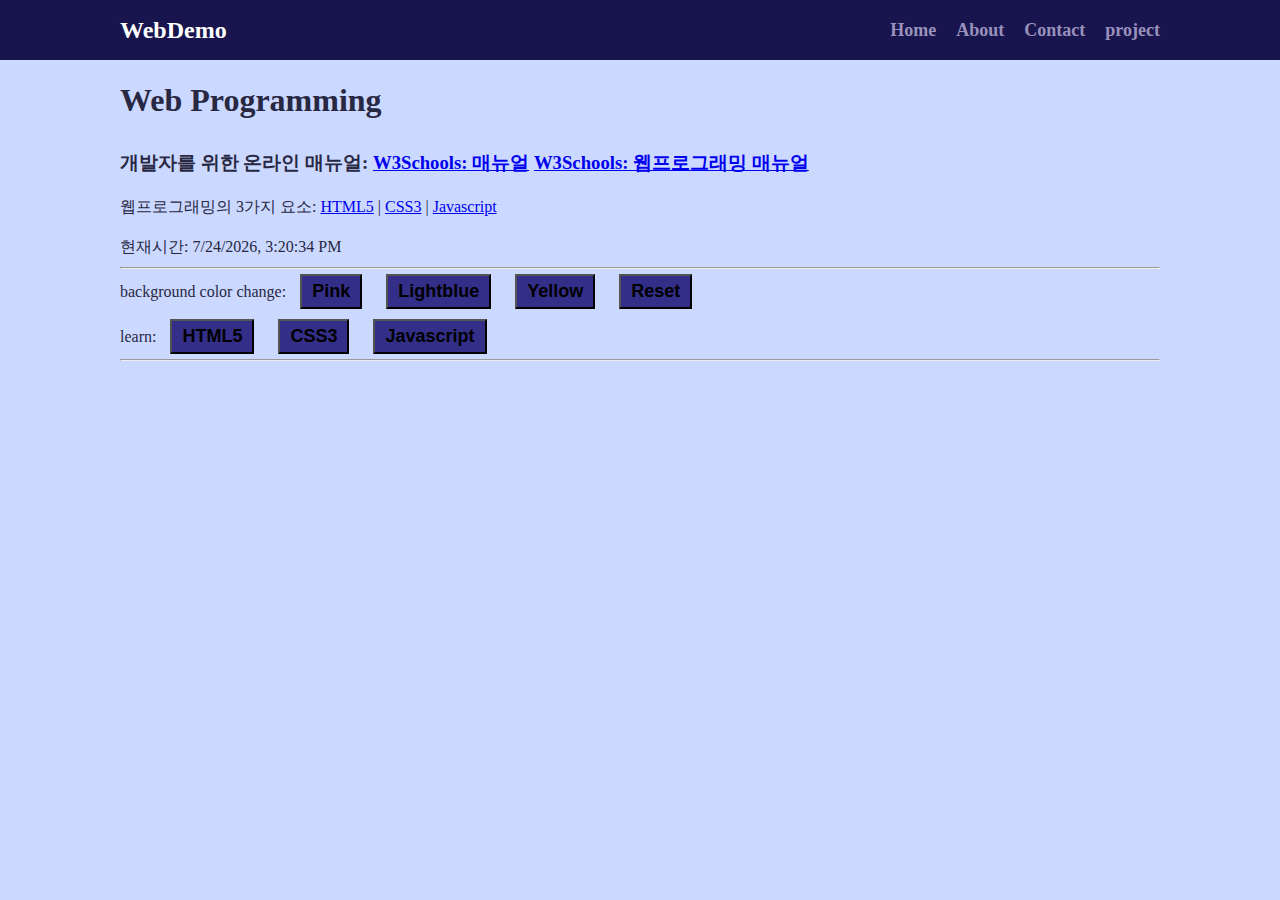
<file: index.html>
<!DOCTYPE html>
<html lang="en">
  <head>
    <meta charset="UTF-8" />
    <meta http-equiv="X-UA-Compatible" content="IE=edge" />
    <meta name="viewport" content="width=device-width, initial-scale=1.0" />
    <title>암호프로그래밍 데모/Home</title>
    <link rel="stylesheet" href="style.css" />
  </head>
  <body>
    <!--메뉴-->
    <nav class="navbar">
      <div class="container">
        <div class="logo">WebDemo</div>

        <ul class="nav">
          <li>
            <a href="index.html">Home</a>
          </li>
          <li>
            <a href="about.html">About</a>
          </li>
          <li>
            <a href="contact.html">Contact</a>
          </li>
          <li>
            <a href="project.html">project</a>
          </li>
        </ul>
      </div>
    </nav>

    <!--main section-->
    <section class="main">
      <div class="container">
        <h1>Web Programming</h1>

        <h3>
          개발자를 위한 온라인 매뉴얼:
          <a href="https://www.w3schools.com/">W3Schools: 매뉴얼</a>
          <a href="https://www.w3schools.com/"
            >W3Schools: 웹프로그래밍 매뉴얼</a
          >
        </h3>

        <p>
          웹프로그래밍의 3가지 요소:
          <a href="https://www.w3schools.com/html/default.asp">HTML5</a> |
          <a href="https://www.w3schools.com/css/default.asp">CSS3</a> |
          <a href="https://www.w3schools.com/js/default.asp">Javascript</a>
        </p>

        <p>현재시간: <span id="time"></span></p>
        <hr />
        <p>
          background color change:
          <button onclick="pink()">Pink</button>
          <button onclick="lightblue()">Lightblue</button>
          <button onclick="yellow()">Yellow</button>
          <button onclick="reset()">Reset</button>
        </p>
        <p>
          learn:
          <button onmouseover="showhtml()" onmouseout="hide()">HTML5</button>
          <button onmouseover="showcss()" onmouseout="hide()">CSS3</button>
          <button onmouseover="showjs()" onmouseout="hide()">Javascript</button>
        </p>
        <hr />
        <br />
        <div>
          <img id="fig" height="200px" />
          <p id="desc"></p>
        </div>
      </div>
    </section>

    <script src="main.js"></script>
  </body>
</html>
</file>
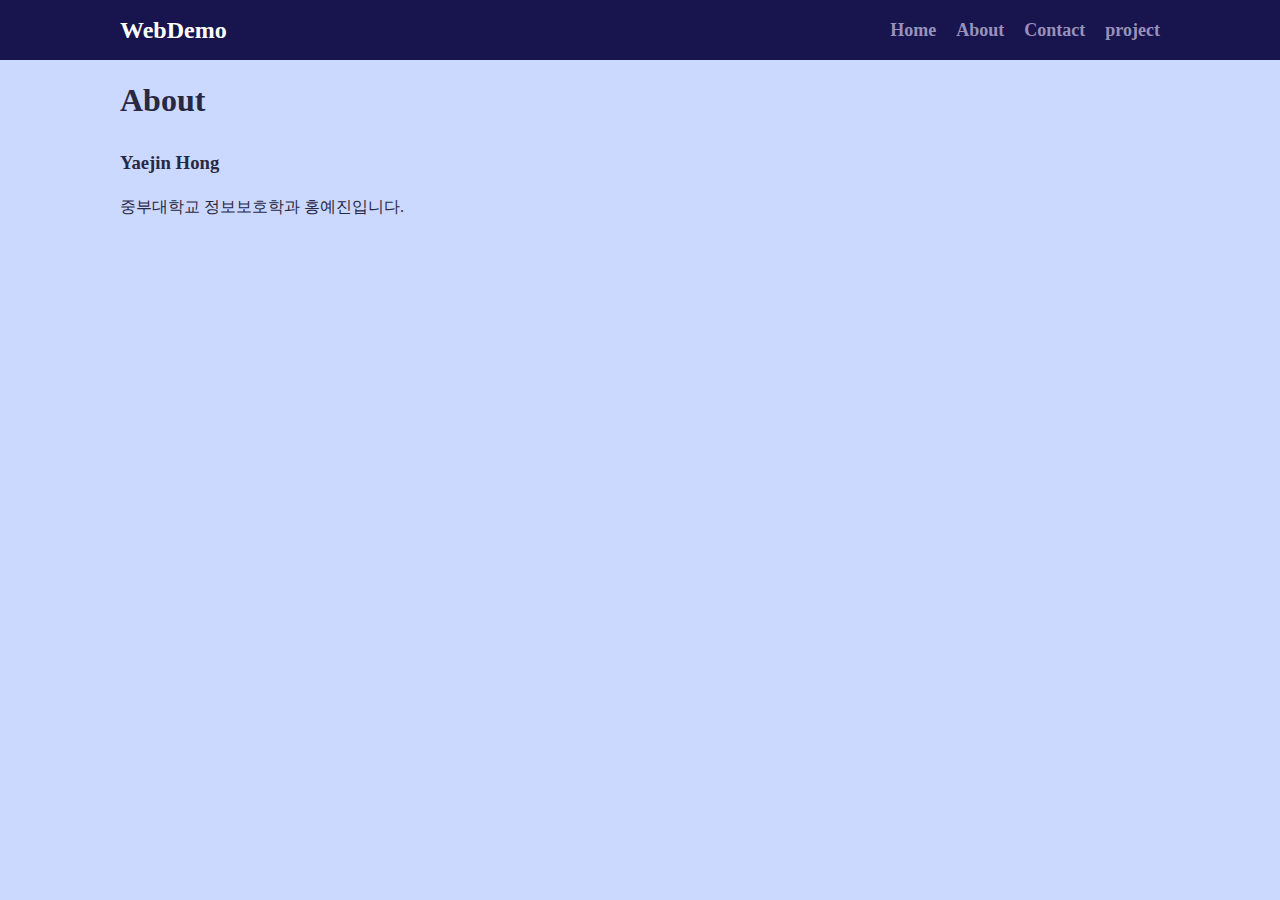
<file: about.html>
<!DOCTYPE html>
<html lang="en">
  <head>
    <meta charset="UTF-8" />
    <meta http-equiv="X-UA-Compatible" content="IE=edge" />
    <meta name="viewport" content="width=device-width, initial-scale=1.0" />
    <title>암호프로그래밍데모/about</title>
    <link rel="stylesheet" href="style.css" />
  </head>
  <body>
    <!--메뉴-->
    <nav class="navbar">
      <div class="container">
        <div class="logo">WebDemo</div>

        <ul class="nav">
          <li>
            <a href="index.html">Home</a>
          </li>
          <li>
            <a href="about.html">About</a>
          </li>
          <li>
            <a href="contact.html">Contact</a>
          </li>
          <li>
            <a href="project.html">project</a>
          </li>
        </ul>
      </div>
    </nav>

    <!--메인 섹션-->
    <section class="main">
      <div class="container">
        <h1>About</h1>

        <h3>Yaejin Hong</h3>

        <p>중부대학교 정보보호학과 홍예진입니다.</p>
      </div>
    </section>

    <script src="main.js"></script>
  </body>
</html>
</file>
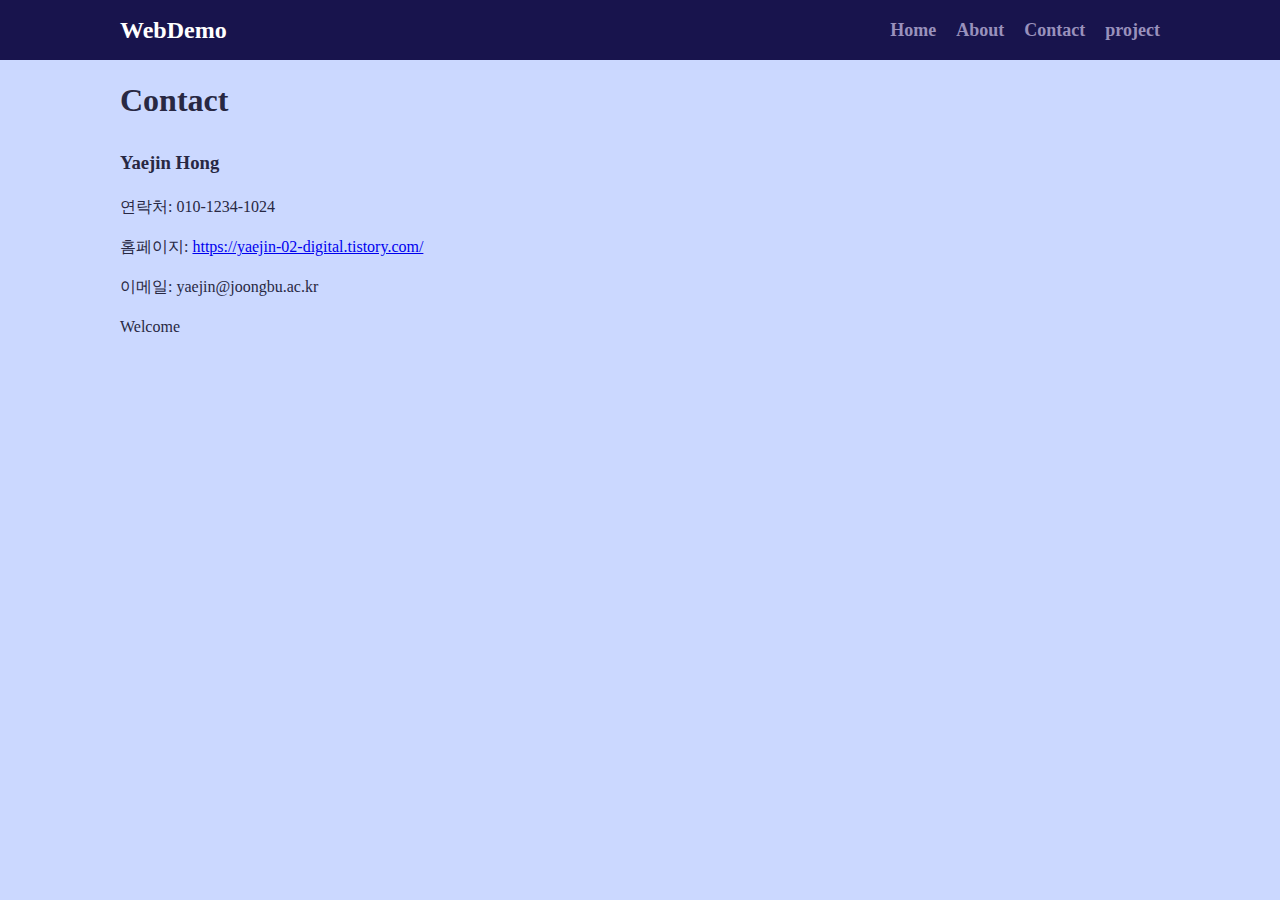
<file: contact.html>
<!DOCTYPE html>
<html lang="en">
  <head>
    <meta charset="UTF-8" />
    <meta http-equiv="X-UA-Compatible" content="IE=edge" />
    <meta name="viewport" content="width=device-width, initial-scale=1.0" />
    <title>암호프로그래밍데모/contact</title>
    <link rel="stylesheet" href="style.css" />
  </head>
  <body>
    <!--메뉴-->
    <nav class="navbar">
      <div class="container">
        <div class="logo">WebDemo</div>

        <ul class="nav">
          <li>
            <a href="index.html">Home</a>
          </li>
          <li>
            <a href="about.html">About</a>
          </li>
          <li>
            <a href="contact.html">Contact</a>
          </li>
          <li>
            <a href="project.html">project</a>
          </li>
        </ul>
      </div>
    </nav>

    <!--메인 섹션-->
    <section class="main">
      <div class="container">
        <h1>Contact</h1>

        <h3>Yaejin Hong</h3>

        <p>
          연락처: 010-1234-1024 <br />
          홈페이지:
          <a href="https://yaejin-02-digital.tistory.com/"
            >https://yaejin-02-digital.tistory.com/</a
          >
          <br />
          이메일: yaejin@joongbu.ac.kr <br />
          Welcome
        </p>
      </div>
    </section>

    <script src="main.js"></script>
  </body>
</html>
</file>
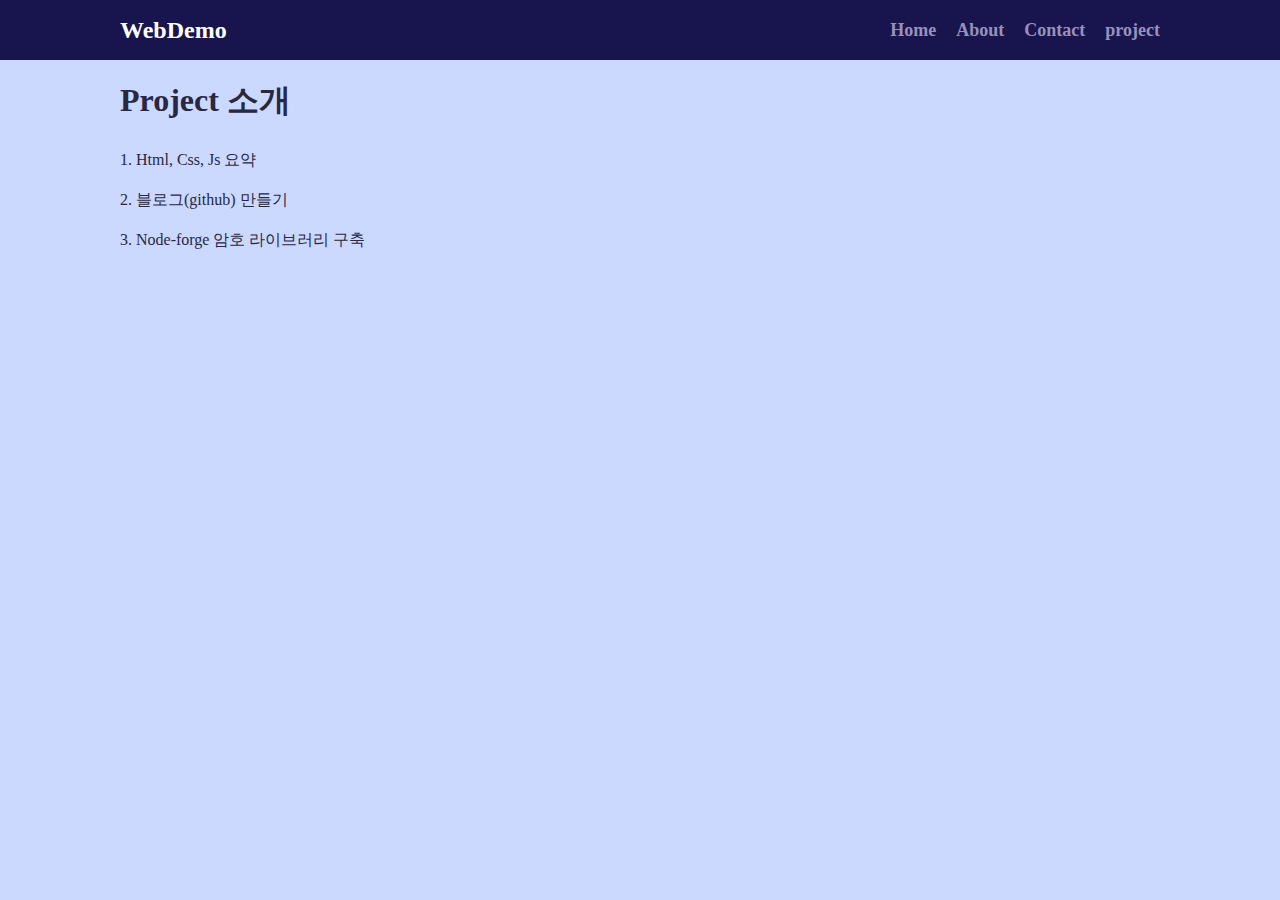
<file: project.html>
<!DOCTYPE html>
<html lang="en">
  <head>
    <meta charset="UTF-8" />
    <meta http-equiv="X-UA-Compatible" content="IE=edge" />
    <meta name="viewport" content="width=device-width, initial-scale=1.0" />
    <title>암호프로그래밍데모/project</title>
    <link rel="stylesheet" href="style.css" />
  </head>
  <body>
    <!--메뉴-->
    <nav class="navbar">
      <div class="container">
        <div class="logo">WebDemo</div>

        <ul class="nav">
          <li>
            <a href="index.html">Home</a>
          </li>
          <li>
            <a href="about.html">About</a>
          </li>
          <li>
            <a href="contact.html">Contact</a>
          </li>
          <li>
            <a href="project.html">project</a>
          </li>
        </ul>
      </div>
    </nav>

    <!--메인 섹션-->
    <section class="main">
      <div class="container">
        <h1>Project 소개</h1>

        <p>
          1. Html, Css, Js 요약 <br />
          2. 블로그(github) 만들기 <br />
          3. Node-forge 암호 라이브러리 구축 <br />
        </p>
      </div>
    </section>

    <script src="main.js"></script>
  </body>
</html>
</file>
<file: style.css>
* {
  box-sizing: border-box;
  padding: 0;
  margin: 0;
}

body {
  font-size: 16px;
  line-height: 1.5;
  color: #94a1ff;
  background: rgb(203, 216, 255);
}
ul {
  list-style-type: none;
}

.container {
  max-width: 1100px;
  margin: 0 auto;
  padding: 0 30px;
}

.main {
  color: rgb(40, 40, 67);
  line-height: 2.5;
}

.navbar {
  background-color: rgb(24, 20, 77);
  color: #fff;
  height: 60px;
}

.navbar .container {
  display: flex;
  flex-direction: row;
  justify-content: space-between;
  align-items: center;
  height: 100%;
}

.navbar ul {
  display: flex;
  flex-direction: row;
}

.navbar ul li {
  margin-left: 20px;
}

.navbar .logo {
  font-size: x-large;
  font-weight: bold;
}

.navbar a {
  color: #9991bc;
  text-decoration: none;
  font-size: 18px;
  font-weight: bold;
}

.navbar a:hover {
  border-bottom: 2px #1839df solid;
  color: #bec2f0;
}

button {
  padding: 5px 10px;
  margin: 5px 10px;
  font-size: large;
  font-weight: bold;
  background-color: rgb(51, 46, 136);
  /* border-radius: 10px;
    border-width: 0px; */
}

button:hover {
  color: rgb(0, 0, 0);
  background-color: rgb(255, 255, 255);
}
</file>
